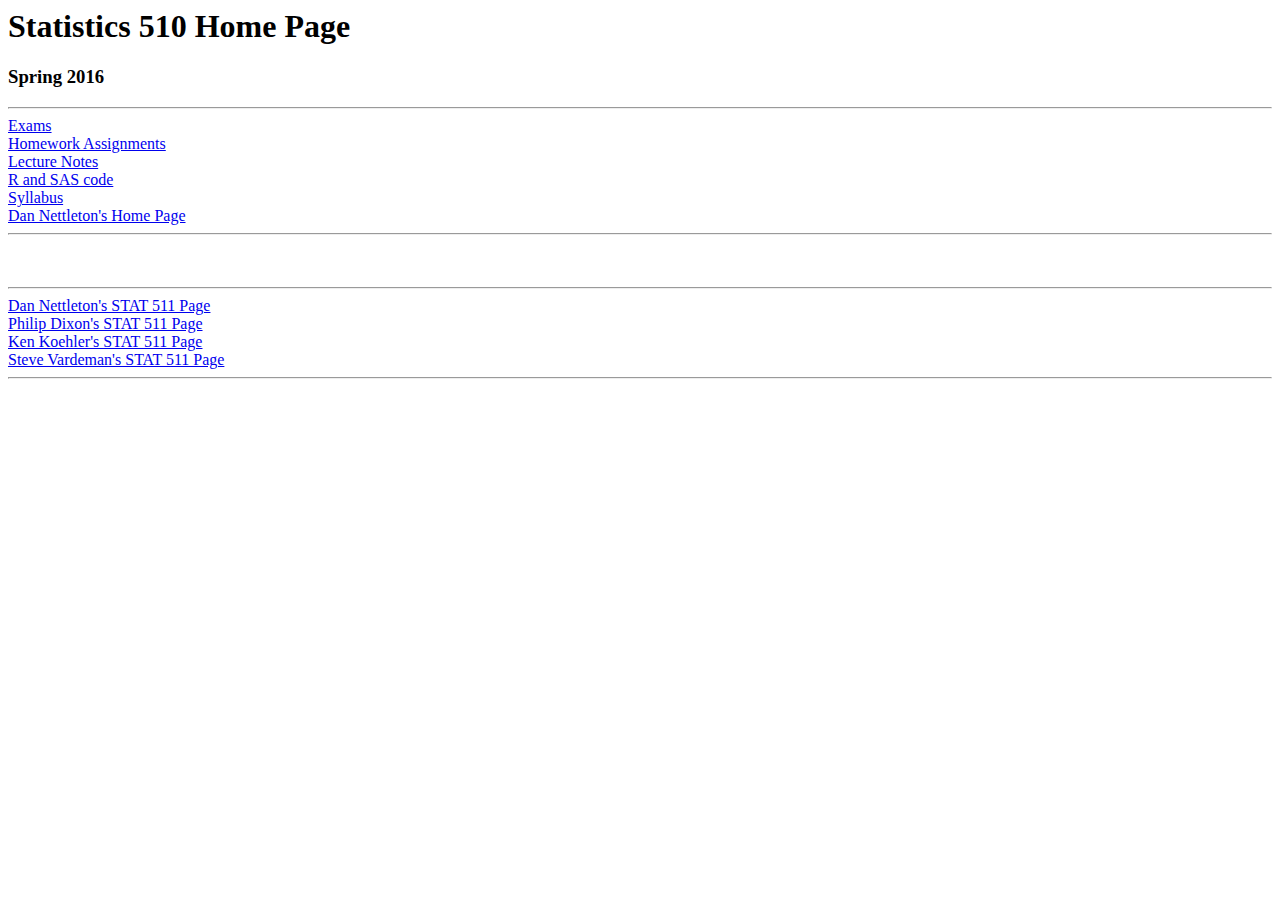
<file: stat510.html>
<HTML>
<HEAD>
<STYLE="text/css">
<!--
BODY {background: #FFFFFF}
A:link {color: #80FF00}
A:visited {color: #FF00FF}
H1 {font-size: 24pt; font-family: arial}
H2 {font-size: 18pt; font-family: braggadoccio}
H3 {font-size: 14pt; font-family: desdemona}
-->
<TITLE>Statistics 510 Home Page</TITLE>
</HEAD>
<A NAME="top">

<H1>Statistics 510 Home Page</H1>
<H3>Spring 2016</H3>
<HR>

<A HREF="http://www.public.iastate.edu/~dnett/S510/exams.shtml">Exams</A><BR>
<A HREF="http://www.public.iastate.edu/~dnett/S510/hw.shtml">Homework Assignments</A><BR>
<A HREF="http://www.public.iastate.edu/~dnett/S510/lectureNotes.shtml">Lecture Notes</A><BR>
<A HREF="http://www.public.iastate.edu/~dnett/S510/rsas.shtml">R and SAS code</A><BR>
<A HREF="http://www.public.iastate.edu/~dnett/S510/00Syllabus.pdf">Syllabus</A><BR>
<A HREF="http://www.public.iastate.edu/~dnett/">Dan Nettleton's Home Page</A><BR>
<HR>

<BR>
<BR>

<HR>
<A HREF="http://www.public.iastate.edu/~dnett/S511/stat511.shtml">Dan Nettleton's STAT 511 Page</A>
<BR>
<A HREF="http://www.public.iastate.edu/~pdixon/stat511/">Philip Dixon's STAT 511 Page</A>
<BR>
<A HREF="http://www.public.iastate.edu/~kkoehler/stat511/stat511.html">Ken Koehler's STAT 511 Page</A>
<BR>
<A HREF="http://www.public.iastate.edu/~vardeman/stat511/stat511.html">Steve Vardeman's STAT 511 Page</A>

<HR>

</HTML>
</file>
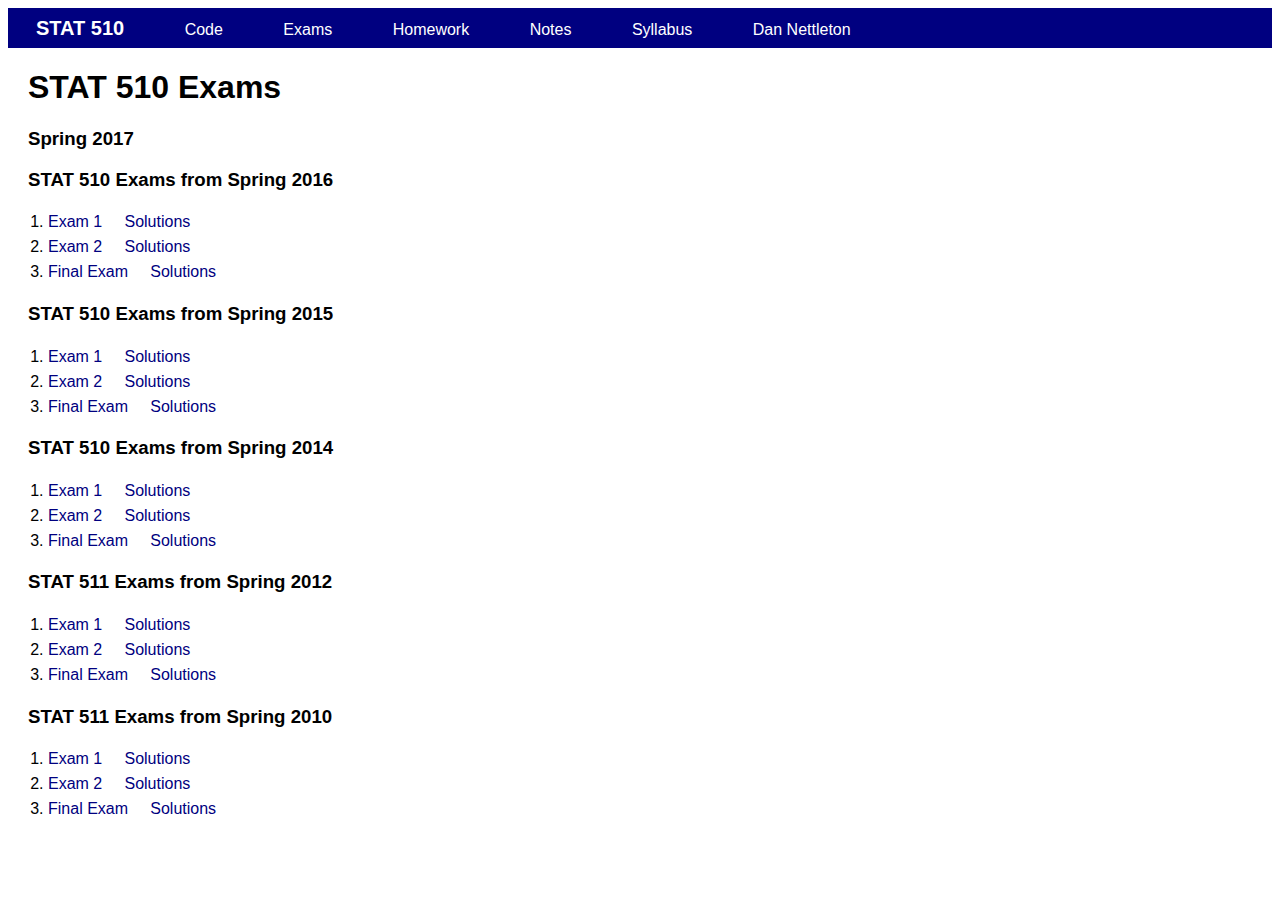
<file: S510/exams.html>
<HTML>
<HEAD>
<LINK REL=stylesheet HREF="my510style.css" TYPE="text/css">
<TITLE>STAT 510 Exams</TITLE>
</HEAD>

<BODY>
<div id="menu">
<ul>
<li><a href="stat510.html"><strong style="font-size: 125%;">STAT 510</strong></a></li>
<li><a href="code.html">Code</a></li>
<li><a href="exams.html">Exams</a></li>
<li><a href="hw.html">Homework</a></li>
<li><a href="notes.html">Notes</a></li>
<li><a href="00syllabus.pdf">Syllabus</a></li>
<li><a href="http://dnett.github.io">Dan Nettleton</a></li>
</ul>
</div>


<H1>STAT 510 Exams</H1>
<H3>Spring 2017</H3>

<H3>STAT 510 Exams from Spring 2016</H3>
<OL>
<LI> <A HREF="exam12016.pdf">Exam 1</A>  &nbsp &nbsp
<A HREF="exam1sol2016.pdf">Solutions</A>

<LI> <A HREF="exam22016.pdf">Exam 2</A>  &nbsp &nbsp
<A HREF="exam2sol2016.pdf">Solutions</A>

<LI> <A HREF="FinalExam2016.pdf">Final Exam</A>  &nbsp &nbsp
<A HREF="FinalExamSol2016.pdf">Solutions</A>
</OL>

<H3>STAT 510 Exams from Spring 2015</H3>
<OL>
<LI> <A HREF="exam12015.pdf">Exam 1</A>  &nbsp &nbsp
<A HREF="exam1sol2015.pdf">Solutions</A>

<LI> <A HREF="exam22015.pdf">Exam 2</A>
&nbsp &nbsp <A HREF="exam2sol2015.pdf">Solutions</A>


<LI> <A HREF="FinalExam2015.pdf">Final Exam</A>
&nbsp &nbsp <A HREF="FinalExamSol2015.pdf">Solutions</A>

</OL>



<H3>STAT 510 Exams from Spring 2014</H3>
<OL>
<LI> <A HREF="exam12014.pdf">Exam 1</A>  &nbsp &nbsp
<A HREF="exam1sol2014.pdf">Solutions</A>

<LI> <A HREF="exam22014.pdf">Exam 2</A>
&nbsp &nbsp <A HREF="exam2sol2014.pdf">Solutions</A>


<LI> <A HREF="FinalExam2014.pdf">Final Exam</A>
&nbsp &nbsp <A HREF="FinalExamSol2014.pdf">Solutions</A>

</OL>



<H3>STAT 511 Exams from Spring 2012</H3>
<OL>
<LI> <A HREF="exam12012.pdf">Exam 1</A>
&nbsp &nbsp <A HREF="exam1sol2012.pdf">Solutions</A>

<LI> <A HREF="exam22012.pdf">Exam 2</A>
&nbsp &nbsp <A HREF="exam2sol2012.pdf">Solutions</A>

<LI> <A HREF="FinalExam2012.pdf">Final Exam</A>
&nbsp &nbsp <A HREF="FinalExamSol2012.pdf">Solutions</A>

</OL>



<H3>STAT 511 Exams from Spring 2010</H3>
<OL>
<LI> <A HREF="exam12010.pdf">Exam 1</A>
&nbsp &nbsp <A HREF="exam1sol2010.pdf">Solutions</A>

<LI> <A HREF="exam22010.pdf">Exam 2</A>
&nbsp &nbsp <A HREF="exam2sol2010.pdf">Solutions</A>
</A>

<LI> <A HREF="FinalExam2010.pdf">Final Exam</A>
&nbsp &nbsp <A HREF="FinalExamSol2010.pdf">Solutions</A>
</OL>

</BODY>
</HTML>
</file>
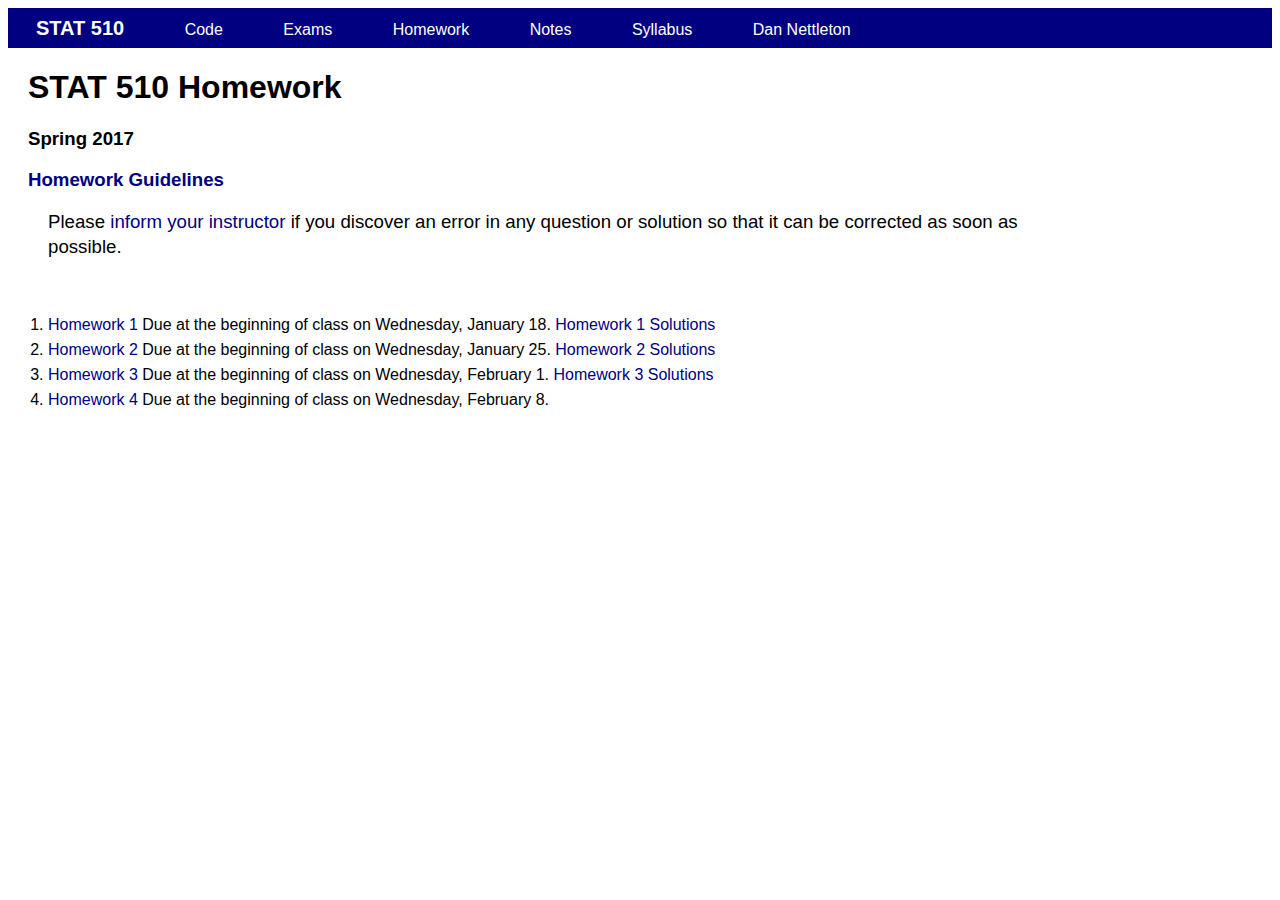
<file: S510/hw.html>
<HTML>
<HEAD>
<LINK REL=stylesheet HREF="my510style.css" TYPE="text/css">
<TITLE>STAT 510 Homework</TITLE>
</HEAD>

<BODY>
<div id="menu">
<ul>
<li><a href="stat510.html"><strong style="font-size: 125%;">STAT 510</strong></a></li>
<li><a href="code.html">Code</a></li>
<li><a href="exams.html">Exams</a></li>
<li><a href="hw.html">Homework</a></li>
<li><a href="notes.html">Notes</a></li>
<li><a href="00Syllabus.pdf">Syllabus</a></li>
<li><a href="http://dnett.github.io">Dan Nettleton</a></li>
</ul>
</div>


<H1>STAT 510 Homework</H1>
<H3>Spring 2017</H3>

<H3><A HREF="hwguide.html">Homework Guidelines</A> </H3> 

<P>
Please <A href="mailto:dnett@iastate.edu">inform your instructor</A> if you discover an error in any question or solution so that it can be corrected as soon as possible.
</P>
<BR>

<OL>


<LI><a href="hw1.pdf">Homework 1<a> Due at the beginning of class on Wednesday, January 18.
<a href="hw1sol.pdf">Homework 1 Solutions<a>  
  
<LI><a href="hw2.pdf">Homework 2<a> Due at the beginning of class on Wednesday, January 25.
<a href="hw2sol.pdf">Homework 2 Solutions<a>  

<LI><a href="hw3.pdf">Homework 3<a> Due at the beginning of class on Wednesday, February 1.
<a href="hw3sol.pdf">Homework 3 Solutions<a>  
  
<LI><a href="hw4.pdf">Homework 4<a> Due at the beginning of class on Wednesday, February 8.
  
<!--

<a href="hw4sol.pdf">Homework 4 Solutions<a>  

<LI><a href="hw5.pdf">Homework 5<a> Due at the beginning of class on Wednesday, February 24.
<a href="hw5sol.pdf">Homework 5 Solutions<a>  

<LI><a href="hw6.pdf">Homework 6<a> Due at the beginning of class on Wednesday, March 2.
<a href="hw6sol.pdf">Homework 6 Solutions<a>  

<LI><a href="hw7.pdf">Homework 7<a> Due at the beginning of class on Wednesday, March 9.
<a href="hw7sol.pdf">Homework 7 Solutions<a>  

<LI><a href="hw8.pdf">Homework 8<a> Due at the beginning of class on Wednesday, March 23.
<a href="hw8sol.pdf">Homework 8 Solutions<a>  

<LI><a href="hw9.pdf">Homework 9<a> Due at the beginning of class on Wednesday, April 6.
<a href="hw9sol.pdf">Homework 9 Solutions<a> 

<LI><a href="hw10.pdf">Homework 10<a> Due at the beginning of class on Wednesday, April 13.
<a href="hw10sol.pdf">Homework 10 Solutions<a>  

<LI><a href="hw11.pdf">Homework 11<a> Due at the beginning of class on Wednesday, April 20.
<a href="hw11sol.pdf">Homework 11 Solutions<a> 

<LI><a href="hw12.pdf">Homework 12<a> Due at the beginning of class on Wednesday, April 27.
<a href="hw12sol.pdf">Homework 12 Solutions<a>  

<LI><a href="hw13.pdf">Homework 13<a> Ungraded.
<a href="hw13sol.pdf">Homework 13 Solutions<a>  

-->

</OL>

</BODY>
</HTML>
</file>
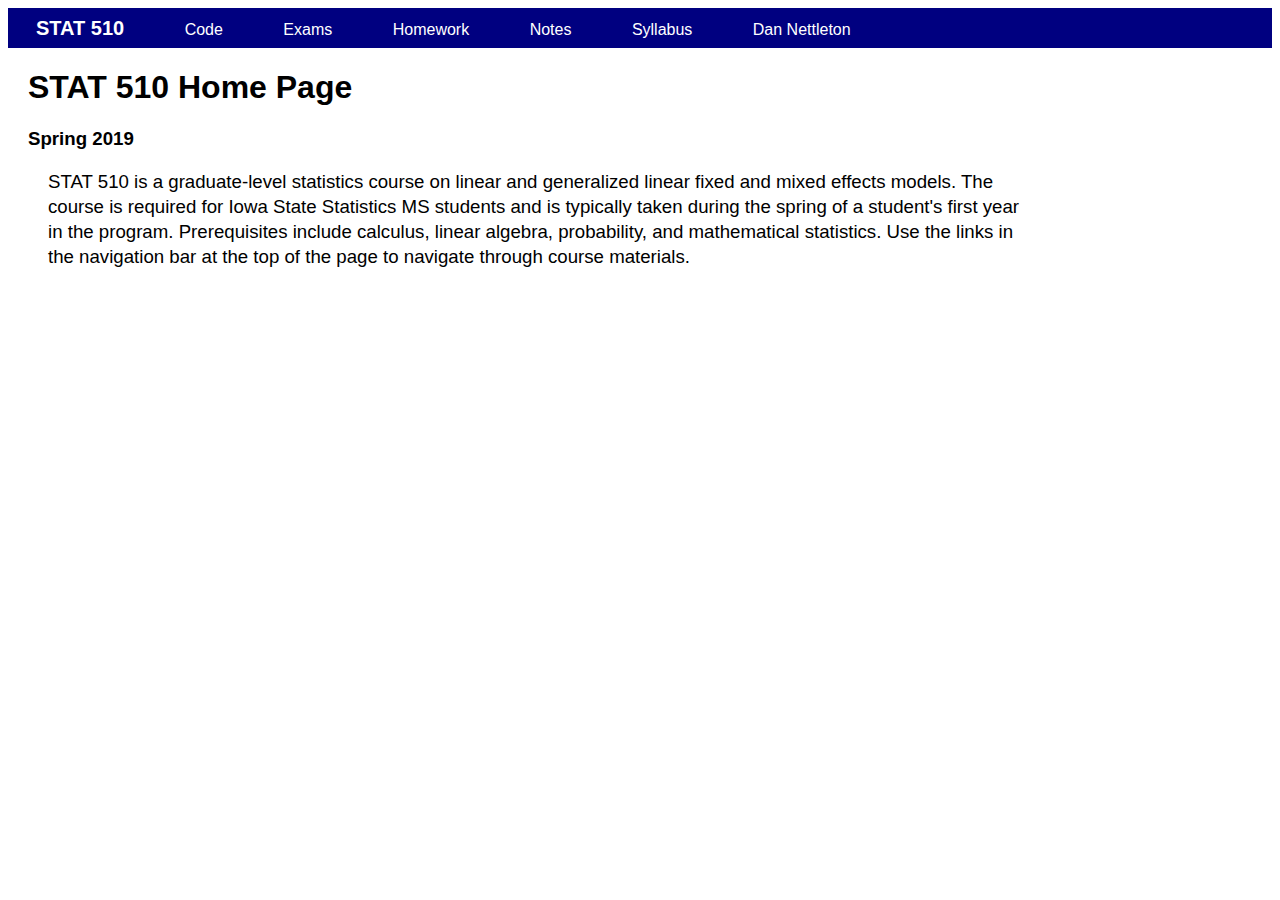
<file: S510/stat510.html>
<HTML>
<HEAD>
<LINK REL=stylesheet HREF="my510style.css" TYPE="text/css">
<TITLE>STAT 510 Home Page</TITLE>
</HEAD>

<BODY>
<div id="menu">
<ul>
<li><a href="stat510.html"><strong style="font-size: 125%;">STAT 510</strong></a></li>
<li><a href="code.html">Code</a></li>
<li><a href="exams.html">Exams</a></li>
<li><a href="hw.html">Homework</a></li>
<li><a href="notes.html">Notes</a></li>
<li><a href="00Syllabus.pdf">Syllabus</a></li>
<li><a href="http://dnett.github.io">Dan Nettleton</a></li>
</ul>
</div>

<H1>STAT 510 Home Page</H1>
<H3>Spring 2019</H3>

<P>
STAT 510 is a graduate-level statistics course on linear and generalized linear fixed and mixed effects models.
The course is required for Iowa State Statistics MS students and is typically taken during the spring of a student's
first year in the program.  Prerequisites include calculus, linear algebra, probability, and  mathematical statistics.
Use the links in the navigation bar at the top of the page to navigate through course materials.
</P>
</BODY>
</HTML>
</file>
<file: S510/my510style.css>
<STYLE TEXT="text/css">
<!--
BODY {background: #FFFFFF; font-family: arial}
A:link {color: #000080}
A:visited {color: #4682B4}
A {text-decoration: none; font-family: arial}
H1 {font-size: 24pt; font-family: arial; margin-left: 20px}
H2 {font-size: 18pt; font-family: arial; margin-left: 20px}
H3 {font-size: 14pt; font-family: arial; margin-left: 20px}
P {font-size: 14pt; font-family: arial; line-height: 25px;
   margin-left: 40px; margin-right: 250px; margin-top: 10px}
UL > LI {font-family: arial; line-height: 25px}
OL > LI {font-family: arial; line-height: 25px}

#menu {
    width: auto;
    height: 40px;
    font-size: 16px;
    font-family: arial;
    text-align: left;
    background-color: #000080;
}
#menu ul {
    height: auto;
    padding: 8px 0px;
    margin: 0px;
}
#menu li {
display: inline;
padding: 20px;
}
#menu a {
    text-decoration: none;
    color: #FFFFFF;
    padding: 8px 8px 8px 8px;
}
-->
</STYLE>
</file>
